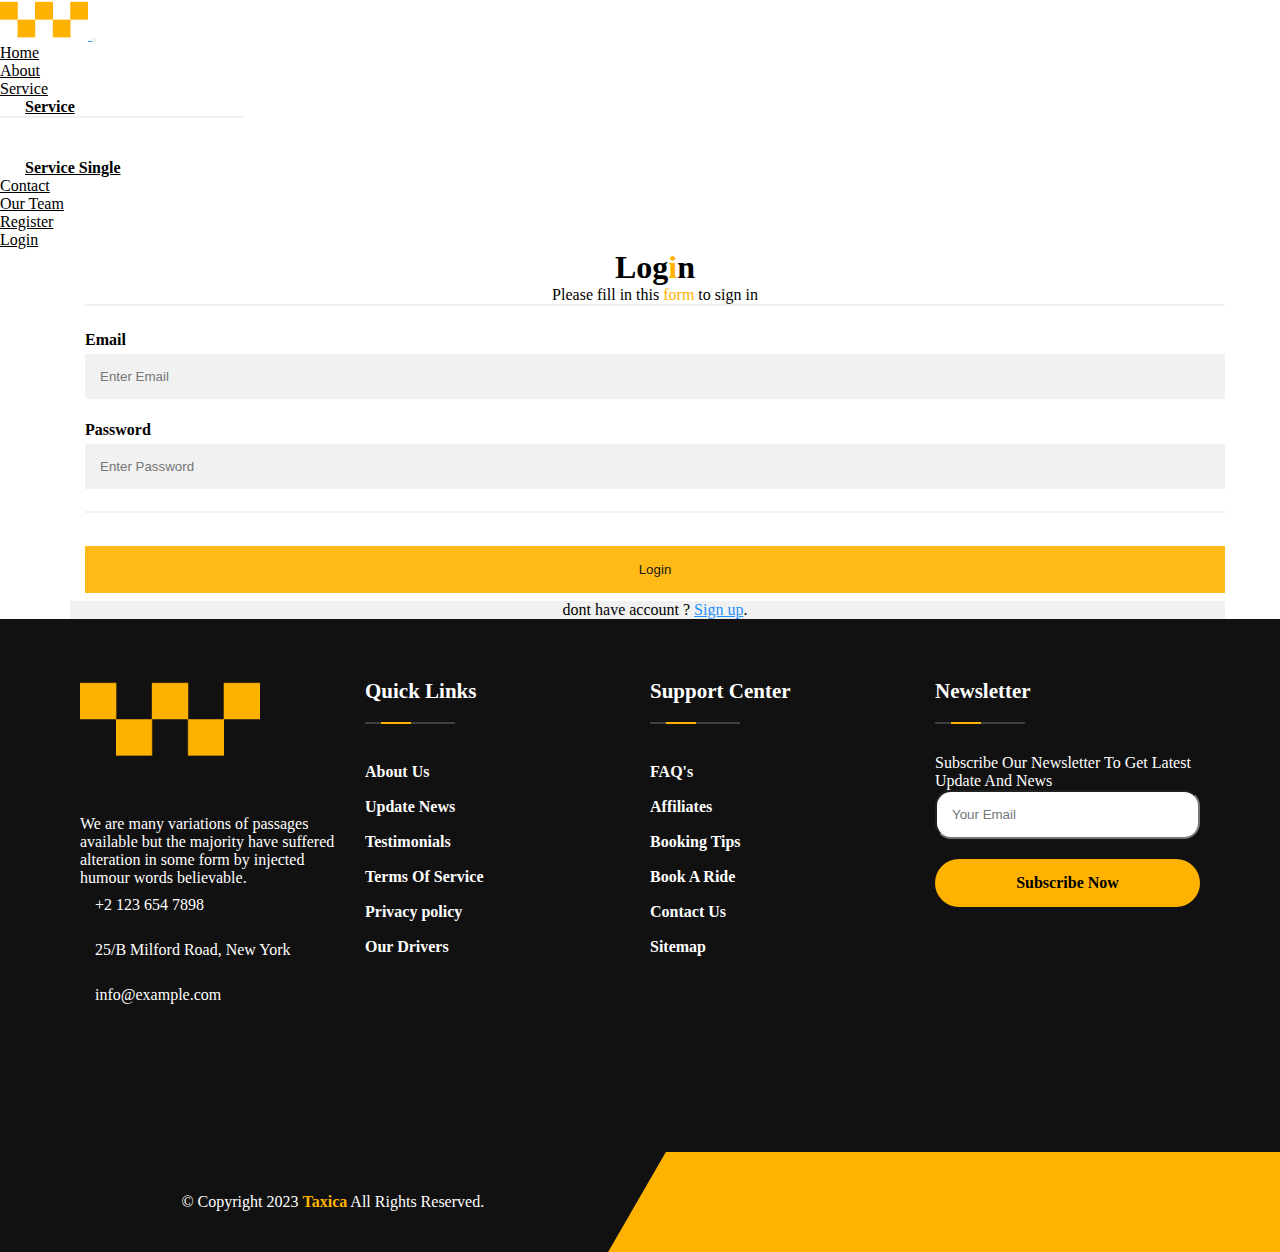
<file: login.html>
<!DOCTYPE html>
<html lang="en">

<head>
    <meta charset="UTF-8">
    <meta http-equiv="X-UA-Compatible" content="IE=edge">
    <meta name="viewport" content="width=device-width, initial-scale=1.0">
    <title>Taxica</title>
    <!-- icon page -->
    <link rel="icon" href="https://tse2.mm.bing.net/th?id=OIP.7Szg6T2mxXud0dSv0HDMYQHaD_&pid=Api&P=0"
        type="image/icon type">

    <!-- bootstrap -->
    <link href="https://cdn.jsdelivr.net/npm/bootstrap@5.2.3/dist/css/bootstrap.min.css" rel="stylesheet"
        integrity="sha384-rbsA2VBKQhggwzxH7pPCaAqO46MgnOM80zW1RWuH61DGLwZJEdK2Kadq2F9CUG65" crossorigin="anonymous">

    <!-- AOS css  -->
    <link href="https://unpkg.com/aos@2.3.1/dist/aos.css" rel="stylesheet">

    <!-- icon -->
    <link rel="stylesheet" href="https://cdnjs.cloudflare.com/ajax/libs/font-awesome/6.4.0/css/all.min.css"
        integrity="sha512-iecdLmaskl7CVkqkXNQ/ZH/XLlvWZOJyj7Yy7tcenmpD1ypASozpmT/E0iPtmFIB46ZmdtAc9eNBvH0H/ZpiBw=="
        crossorigin="anonymous" referrerpolicy="no-referrer" />

    <!-- style css -->
    <link rel="stylesheet" href="css/login.css">
</head>

<body>
      <!--Start nav -->
      <nav class="navbar navbar-expand-lg bg-light p-0">
        <div class="container-fluid">
            <a class="navbar-brand ps-5 p-0" href="#"> <img
                    src="logo.png" alt="logo" 
                    height="40"> </a>
            <button class="navbar-toggler" type="button" data-bs-toggle="collapse"
                data-bs-target="#navbarSupportedContent" aria-controls="navbarSupportedContent" aria-expanded="false"
                aria-label="Toggle navigation">
                <span class="navbar-toggler-icon"></span>
            </button>
            <div class="collapse navbar-collapse" id="navbarSupportedContent">
                <ul class="navbar-nav ms-auto mb-2 mb-lg-0 pe-3 gap-2">
                    <li class="nav-item">
                        <a class="nav-link fw-bold pt-4 pb-4" aria-current="page" href="index.html">Home</a>
                    </li>
                    <li class="nav-item">
                        <a class="nav-link fw-bold pt-4 pb-4" href="about.html">About</a>
                    </li>
                    
                    <li class="nav-item dropdown">
                        <a class="nav-link dropdown-toggle icon-us fw-bold pt-4 pb-4" href="" role="button"
                            data-bs-toggle="dropdown" aria-expanded="false">
                            Service<i class="fa-solid fa-chevron-down"></i>
                        </a>
                        <ul class="dropdown-menu border border-0 bg-light">
                            <li><a class="dropdown-item" href="service.html">Service</a></li>
                            <li>
                                <hr class="dropdown-divider">
                            </li>
                            <li><a class="dropdown-item " href="singl_service.html">Service Single</a></li>
                        </ul>
                    </li>
                    <li class="nav-item">
                        <a class="nav-link fw-bold pt-4 pb-4" href="contact.html">Contact</a>
                    </li><li class="nav-item">
                        <a class="nav-link fw-bold pt-4 pb-4" href="team.html">Our Team</a>
                    </li>
                    <li class="nav-item">
                        <a class="nav-link fw-bold pt-4 pb-4" href="register.html"><i class="fa-regular fa-user fw-bold pe-1"></i>
                            Register</a>
                    </li>

                    <li class="nav-item">
                        <a class="nav-link fw-bold pt-4 pb-4" href="login.html"><i
                                class="fa-solid fa-arrow-right-from-bracket pe-1 fw-bold"></i> Login</a></a>
                    </li>
                </ul>
            </div>
        </div>
    </nav>
    <!--End  nav -->

     <section class="container">

        <form class="regform">
            <div class="container">
              <h1 style="text-align: center;">Log<span style="color: #FFB300;">i</span>n</h1>
              <p  style="text-align: center;" >Please fill in this <span style="color: #FFB300;">form</span> to sign in</p>
              <hr>
          
              <label for="email"><b>Email</b></label>
              <input type="text" placeholder="Enter Email" name="email" id="email" required>
          
              <label for="psw"><b>Password</b></label>
              <input type="password" placeholder="Enter Password" name="psw" id="psw" required>
          
              <hr>
          
              <button type="submit" class="registerbtn">Login</button>
            </div>
            
            <div class="container signin">
              <p>dont have account ? <a href="#">Sign up</a>.</p>
            </div>
          </form>

     </section>           


     <!-- Start  footer -->
     <footer>
        <div class="footer">
            <div class="container">
                <div class="grid-footer">
                    <div class="colum-1">
                        <img src="logo.png" alt="logo"
                            width="180px" >
                        <p>
                            We are many variations of passages available but the majority have suffered alteration in
                            some form by injected humour words believable.
                        </p>
                        <ul class="footer-contact">
                            <li><a href="#"><i class="fa-solid fa-phone"></i> +2 123 654 7898</a></li>
                            <li><a href="#"><i class="fa-solid fa-location-dot"></i> 25/B Milford Road, New York</a>
                            </li>
                            <li><a href="#"><i class="fa-solid fa-envelope"></i> info@example.com</a></li>
                        </ul>
                    </div>
                    <div class="colum-2">
                        <h4>Quick Links</h4>
                        <ul class="footer-link">
                            <li><a href="#"><i class="fa-solid fa-caret-right"></i> About Us</a></li>
                            <li><a href="#"><i class="fa-solid fa-caret-right"></i> Update News</a></li>
                            <li><a href="#"><i class="fa-solid fa-caret-right"></i> Testimonials</a></li>
                            <li><a href="#"><i class="fa-solid fa-caret-right"></i> Terms Of Service</a></li>
                            <li><a href="#"><i class="fa-solid fa-caret-right"></i> Privacy policy</a></li>
                            <li><a href="#"><i class="fa-solid fa-caret-right"></i> Our Drivers</a></li>
                        </ul>
                    </div>
                    <div class="colum-3">
                        <h4>Support Center</h4>
                        <ul class="footer-link">
                            <li><a href="#"><i class="fa-solid fa-caret-right"></i> FAQ's</a></li>
                            <li><a href="#"><i class="fa-solid fa-caret-right"></i> Affiliates</a></li>
                            <li><a href="#"><i class="fa-solid fa-caret-right"></i> Booking Tips</a></li>
                            <li><a href="#"><i class="fa-solid fa-caret-right"></i> Book A Ride</a></li>
                            <li><a href="#"><i class="fa-solid fa-caret-right"></i> Contact Us</a></li>
                            <li><a href="#"><i class="fa-solid fa-caret-right"></i> Sitemap</a></li>
                        </ul>
                    </div>
                    <div class="colum-4">
                        <h4>Newsletter</h4>
                        <p>Subscribe Our Newsletter To Get Latest Update And News</p>
                        <form action="#">
                            <input type="email" name="#" id="#" placeholder="Your Email">
                            <button>Subscribe Now <i class="fa-solid fa-paper-plane"></i> </button>
                        </form>
                    </div>
                </div>
            </div>
            <div class="Copyright">
                <div class="cop">
                    <p>© Copyright 2023 <span>Taxica</span> All Rights Reserved.</p>
                </div>
                <div class="social ">
                    <ul>
                        <li><a href="#"><i class="fa-brands fa-facebook-f"></i></a></li>
                        <li><a href="#"><i class="fa-brands fa-twitter"></i></a></li>
                        <li><a href="#"><i class="fa-brands fa-linkedin"></i></a></li>
                        <li><a href="#"><i class="fa-brands fa-youtube"></i></a></li>
                    </ul>
                </div>
            </div> 
        </div>
    </footer>
    <!-- End  footer -->
    <!-- JS -->
    <script src="https://cdn.jsdelivr.net/npm/bootstrap@5.2.3/dist/js/bootstrap.bundle.min.js"
        integrity="sha384-kenU1KFdBIe4zVF0s0G1M5b4hcpxyD9F7jL+jjXkk+Q2h455rYXK/7HAuoJl+0I4"
        crossorigin="anonymous"></script>


    <!-- AOS JS -->
    <script src="https://unpkg.com/aos@2.3.1/dist/aos.js"></script>
    <script>
        AOS.init();
    </script>
</body>

</html>
</file>
<file: css/login.css>
* {
    box-sizing: border-box;
    margin: 0;
    padding: 0;
  }
  
  :root {
    --color1: #FFB300;
    --color2: black;
    --color3: white;
    --transition: all .4s ease-in-out;
  }
  
  .container {
    padding-left: 15px;
    padding-right: 15px;
    margin-left: auto;
    margin-right: auto;
  }
  /*###################################################### Start header ######################################################*/
  .navbar-nav .nav-link {
    color: var(--color2);
  }
  
  .navbar-nav .nav-link:hover {
    color: var(--color1);
  }
  
  .dropdown-toggle::after {
    display: none;
  }
  
  .icon-us i {
    padding-left: 4px;
    font-size: 13px;
    font-size: bold;
  }
  
  .dropdown:hover>.dropdown-menu {
    display: block;
  }
  
  .dropdown-menu {
    width: 27vmin;
  }
  
  .navbar .nav-item .dropdown-menu .dropdown-item {
    font-size: 16px;
    padding: 9px 25px;
    font-weight: 600;
    color: var(--color2);
    position: relative;
    overflow: hidden;
    text-transform: capitalize;
    transition: all .3s ease-in-out;
    position: relative;
  }
  
  .navbar .nav-item .dropdown-menu .dropdown-item:hover {
    background: 0 0;
    color: var(--color1);
    padding-left: 32px;
  }
  
  .navbar .nav-item .dropdown-menu .dropdown-item::before {
    content: "//";
    position: absolute;
    width: 100px;
    height: 100px;
    left: 15px;
    top: 9px;
    color: var(--color1);
    opacity: 0;
    visibility: hidden;
    transition: var(--transition);
    z-index: -1;
  }
  
  .navbar .nav-item .dropdown-menu .dropdown-item:hover::before {
    opacity: 1;
    visibility: visible
  }
  
  /*###################################################### End header ######################################################*/





/* Full-width input fields */
input[type=text], input[type=password] {
    width: 100%;
    padding: 15px;
    margin: 5px 0 22px 0;
    display: inline-block;
    border: none;
    background: #f1f1f1;
  }
  
  input[type=text]:focus, input[type=password]:focus {
    background-color: #ddd;
    outline: none;
  }
  
  /* Overwrite default styles of hr */
  hr {
    border: 1px solid #f1f1f1;
    margin-bottom: 25px;
  }
  
  /* Set a style for the submit button */
  .registerbtn {
    background-color: var(--color1);
    color: var(--color2);
    padding: 16px 20px;
    margin: 8px 0;
    border: none;
    cursor: pointer;
    width: 100%;
    opacity: 0.9;
  }
  
  .registerbtn:hover {
    opacity: 1;
    background-color: var(--color3);
    color: var(--color1);
    cursor: pointer;
    border: solid #111111;
  }
  
  /* Add a blue text color to links */
  a {
    color: dodgerblue;
  }
  
  /* Set a grey background color and center the text of the "sign in" section */
  .signin {
    background-color: #f1f1f1;
    text-align: center;
  }


   /*###################################################### Start footer ######################################################*/
     .footer {
    background-color: #111111;
    padding: 50px 0 0 0;
    color: var(--color3);
  }
  
  footer .grid-footer {
    display: grid;
    grid-template-columns: repeat(auto-fill, minmax(250px, 1fr));
  }
  
  .colum-1,
  .colum-2,
  .colum-3,
  .colum-4 {
    padding: 10px;
  }
  
  footer .colum-1 img {
    padding-bottom: 20px;
    margin-bottom: 30px;
  }
  
  .footer-contact li {
    position: relative;
    display: flex;
    justify-content: start;
    align-items: center;
    font-size: 16px;
    margin-bottom: 10px
  }
  
  footer .colum-1 {
    padding-bottom: 20px;
    margin-bottom: 30px;
  }
  
  footer .colum-1 ul {
    padding: 0;
  }
  
  .footer .colum-1 ul li a {
    text-decoration: none;
    color: var(--color3);
  }
  
  .footer-contact li i {
    width: 35px;
    line-height: 35px;
    margin-right: 15px;
    border-radius: 50px;
    background: var(--color1);
    text-align: center;
    color: var(--color3)
  }
  
  /*###################################################### Link 1 + Link 2 */
  footer .colum-2 h4,
  footer .colum-3 h4,
  footer .colum-4 h4 {
    color: var(--color3);
    position: relative;
    padding-bottom: 20px;
    margin-bottom: 30px;
    font-size: 21px;
    font-weight: 600;
    z-index: 1;
  }
  
  footer .colum-2 h4::before,
  footer .colum-3 h4::before,
  footer .colum-4 h4::before {
    content: "";
    position: absolute;
    width: 90px;
    height: 2px;
    background: rgba(255, 255, 255, .2);
    bottom: 0;
  }
  
  footer .colum-2 h4::after,
  footer .colum-3 h4::after,
  footer .colum-4 h4::after {
    content: "";
    position: absolute;
    width: 30px;
    height: 2px;
    background: var(--color1);
    bottom: 0;
    left: 1rem;
  }
  
  footer .footer-link {
    padding: 0
  }
  
  footer .footer-link {
    padding: 0
  }
  
  footer .footer-link li {
    position: relative;
    display: flex;
    justify-content: start;
    align-items: center;
    font-size: 16px;
    transition: var(--transition);
  }
  
  footer .footer-link li:hover {
    position: relative;
    display: flex;
    justify-content: start;
    align-items: center;
    font-size: 16px;
    padding-left: 10px;
    transition: var(--transition);
  }
  
  footer .footer .colum-2 ul li a,
  footer .footer .colum-3 ul li a {
    text-decoration: none;
    color: var(--color3);
    font-weight: 600;
    transition: var(--transition);
  }
  
  footer .footer .colum-2 ul li a:hover,
  footer .footer .colum-3 ul li a:hover {
    color: var(--color1);
    transition: var(--transition);
  }
  
  footer .footer-link li i {
    width: 20px;
    line-height: 35px;
    text-align: center;
    color: var(--color1)
  }
  
  footer .colum-4 input {
    width: 100%;
    margin-bottom: 20px;
    padding: 15px;
    border-radius: 16px;
    outline: none;
  }
  
  footer .colum-4 button {
    z-index: 1;
    width: 100%;
    position: relative;
    font-size: inherit;
    font-family: inherit;
    color: white;
    margin-bottom: 20px;
    padding: 15px;
    border-radius: 50px;
    outline: none;
    font-weight: bold;
    border: none;
    background-color: var(--color1);
    color: var(--color2);
    overflow: hidden;
    transition: var(--transition);
  }
  
  footer .colum-4 button::before {
    content: '';
    z-index: -1;
    position: absolute;
    top: 50%;
    left: 50%;
    transform: translate3d(-50%, -50%, 0) scale3d(0, 0, 0);
    width: 2em;
    height: 2em;
    border-radius: 50%;
    background-color: var(--color3);
    transform-origin: center;
    transition: transform 0.7s ease-in-out;
  }
  
  footer .colum-4 button:hover {
    cursor: pointer;
    color: var(--color1);
    transition: var(--transition);
  }
  
  footer .colum-4 button:hover::before {
    transform: translate3d(-50%, -50%, 0) scale3d(15, 15, 15);
  }
  
  .Copyright {
    margin-top: 80px;
    display: flex;
    flex-wrap: wrap;
    justify-content: space-between;
   }
  
  .Copyright .cop {
    margin: auto;
  }
  
  .Copyright .cop span {
    color: var(--color1);
    font-weight: bold;
  }
  
  .Copyright .social {
    background-color: var(--color1);
    width: 48%;
    height: 100px;
    position: relative;
  }
  
  .Copyright .social::before {
    position: absolute;
    content: "";
    height: 100%;
    width: 75px;
    background-color: var(--color1);
    transform: skewX(-30deg);
    left: -29px;
  }
  
  .Copyright .social ul {
    display: flex;
    justify-content: center;
    height: 100px;
    align-items: center;
  }
  
  .Copyright .social li {
    list-style-type: none;
    display: inline;
    padding: 5px;
  }
  
  .Copyright li a {
    text-decoration: none;
  }
  
  .Copyright li a i {
    height: 45px;
    width: 45px;
    line-height: 45px;
    text-align: center;
    border-radius: 50px;
    background: var(--color2);
    color: var(--color1);
    transition: var(--transition);
  }
  
  .Copyright li a i:hover {
    background-color: var(--color3);
  }
  
  /*###################################################### Start footer ######################################################*/
  @media (max-width: 320px) {
    footer {
      width: fit-content;
      overflow: hidden;
    }
    .about .container {
      display: flex;
      justify-content: center;
      align-items: center;
      flex-wrap: wrap;
      overflow: hidden;
    }
    .about .container img {
      width: 200px;
      height: 150px;
    }
  
    .about .container .text h5 {
      font-size: 12px;
    }
    .about .container .text h1 {
      font-size: 20px;
    }
  
    .about .container .text p {
      font-size: 7px;
    }
  
    button {
      padding: 3px;
      font-size: 10px;
    }
  }
  
  /* extra Small */
  @media (max-width: 425px) {
    .container {
      width: 320px;    overflow: hidden;
  
      
    }
    .book-taxi .container {
      height: 55rem;
      
    }  
  
    
    .about .container img {
      width: 20rem;}
    .about .container {
      display: flex;
     
      
      
    }
   .about .container  {
    display: flex;
    flex-direction: column;
   }
    
    /* .about .container div {
      display: flex;
      justify-content: center;
      flex-direction: column;
    } */
  
    .form {
      display: flex;
      flex-wrap: wrap;
    }
  }
  @media (max-width: 600px) {
    .Copyright .social {
      width: 100%;
    }
    
  }
  @media (max-width: 767px) {
    .about .container{
  
      display: flex;
      flex-direction: column;
  
    }
    .book-taxi .container {
      position: relative;
      bottom: 100px;
      /* height: 40vh; */
      border-radius: 16px;
      background-color: var(--color3);
      /* box-shadow: 0 0 2px var(--color1); */
      padding: 30px;
  }
  
  }
  /* Small */
  @media (min-width: 768px) {
    .container {
      width: 750px;
      overflow: hidden;
  
    }
  
  
    
  .book-taxi .container {
    position: relative;
    bottom: 100px;
    border-radius: 16px;
    background-color: var(--color3);
    /* box-shadow: 0 0 2px var(--color1); */
    padding: 30px;
  }
  
  .about .container { 
    display: flex;
    flex-direction: column;
  }
  
  }
  /* Medium */
  @media (min-width: 992px) {
    .container {
      width: 970px;
    }
    .about .container {
      display: flex;
    flex-direction: row;
  
      }
  }
  
  /* Large */
  @media (min-width: 1200px) {
    .container {
      width: 1170px;
    }
  
    
  }
  
  
  
  
  /* ##################################################3 */
</file>
